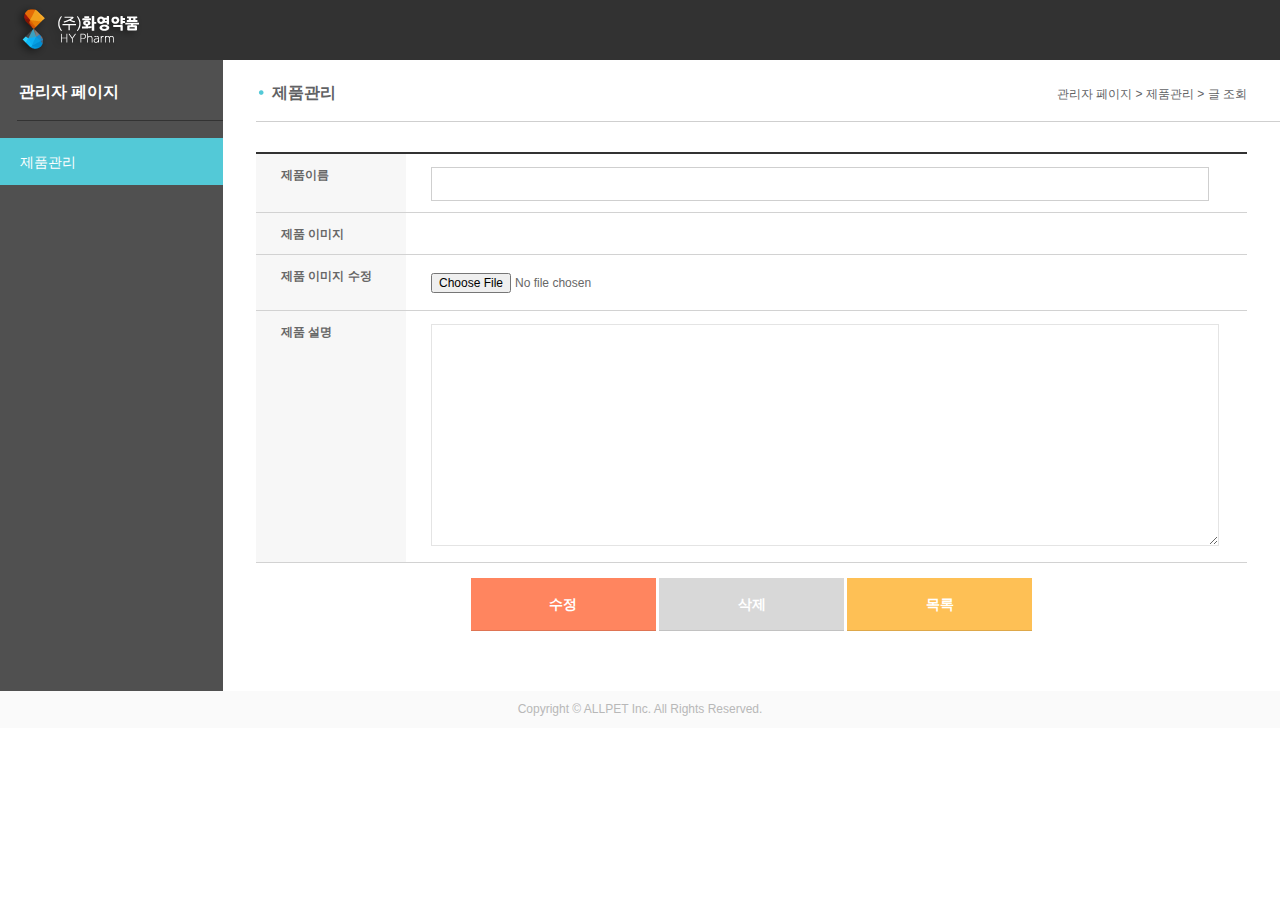
<file: admin/edit.html>
<!DOCTYPE html>

<html lang="ko">
<head>
	<meta charset="utf-8">
    <meta http-equiv="X-UA-Compatible" content="IE=edge" />
	<title>(주)화영약품</title>
	<link rel="stylesheet" href="../css/admin.css" type="text/css"/>
    <!--[if IE 7]><link rel="stylesheet" type="text/css" href="../css/ie7.css" /><![endif]-->
    <!--[if IE 8]><link rel="stylesheet" type="text/css" href="../css/ie8.css" /><![endif]-->
    <!--[if IE 9]><link rel="stylesheet" type="text/css" href="../css/ie9.css" /><![endif]-->
    <script type="text/javascript" src="../js/jquery-1.8.3.js"></script>
    <script type="text/javascript" src="../js/common.js"></script>
    <script type="text/javascript">
        var boardSeq = location.search.split('boardSeq=')[1];
        $(document).ready(function() {
            jQuery.support.cors = true;
            var url = targetUrl + 'board/getBoard?boardSeq='+boardSeq;
            var object;
            $.ajax({
                url : url,
                type : 'GET',
                contentType: 'application/json',
                dataType: 'json'
            })
            .success(function(datas){
                $('#title').val(datas.email);
                $('#content').val(datas.content);
                $('#imageHidden').val(datas.title);
                var imageHtml = '<img src="' + datas.title + '" >';
                $('#viewimage').append(imageHtml);
            });

        });
        function deleteBoard(){
            if( confirm('정말 삭제하시겠습니까?') ){
                var deleteUrl = targetUrl + 'board/deleteBoard?boardSeq='+boardSeq;
                $.ajax({
                    url : deleteUrl,
                    type : 'GET',
                    contentType: 'application/json',
                    dataType: 'json'
                }).success(function(datas){
                    location.href = 'list.html';
                });
            }
        }
        function editBoard(){
            var viewType = 'edit';
            var url = targetUrl + 'board/saveBoard?viewType='+viewType+ '&boardSeq=' + boardSeq;

            var sUploadURL= 'http://14.63.174.249:8280/allpetapi/v1/' +  'multiplePhotoUpload'; 	//upload URL

            var fileName = $('input[type=file]').val().split('\\').pop();

            var fileUrl = '';
            if( fileName == null || fileName == ''){
                var data = {
                    boardType : '01',
                    email : $('#title').val(),
                    title : $('#imageHidden').val(),
                    content : $('#content').val(),
                    ssid : ssid
                };
                $.ajax({
                    url : url,
                    type : 'POST',
                    data : JSON.stringify(data),
                    contentType: 'application/json',
                    dataType: 'json'
                })
                .success(function(datas){
                    location.href = 'list.html';
                })
                .error(function(datass){
                    alert('저장에 실패하였습니다.');
                });
            }else{
                fileName = 'temp.jpg';
                var fileSize = document.getElementById("imageFile").files[0].size;
                $.ajax({
                    type:"POST",
                    beforeSend: function (request)
                    {
                        request.setRequestHeader("X-Requested-With", "XMLHttpRequest");
                        request.setRequestHeader("file-name", fileName);
                        request.setRequestHeader("file-size", fileSize);
                    },
                    url: sUploadURL,
                    data: document.getElementById("imageFile").files[0],
                    processData: false,
                    success: function(msg) {
                        if( msg != ''){
                            var tempUrl = msg.split('sFileURL=');
                            fileUrl = tempUrl[1];

                            var data = {
                                boardType : '01',
                                email : $('#title').val(),
                                title : fileUrl,
                                content : $('#content').val(),
                                ssid : ssid
                            };
                            $.ajax({
                                url : url,
                                type : 'POST',
                                data : JSON.stringify(data),
                                contentType: 'application/json',
                                dataType: 'json'
                            })
                                    .success(function(datas){
                                        location.href = 'list.html';
                                    })
                                    .error(function(datass){
                                        alert('저장에 실패하였습니다.');
                                    });
                        }
                    }
                });
            }
        }
    </script>
</head>

<body>
<div id="wrap">
    
    <!------------------------------------------------- header start ------------------------------------------------->
    <div id="header">
    	<h1><a href="../index.html"><img src="../images/h1_logo.gif" /></a></h1>
    </div>
    <!------------------------------------------------- //header end  ------------------------------------------------->
    
    <!------------------------------------------------- container start ------------------------------------------------->
    <div id="container">

        <!----------------------- lnbwrap start ----------------------->
        <div id="lnbwrap">
            <h2>관리자 페이지</h2>
            <div class="lnb">
                <ul>
                    <li><a href="list.html" class="on">제품관리</a></li>
                </ul>
            </div>
        </div>
        <!----------------------- //lnbwrap end ----------------------->

        <!----------------------- contents start ----------------------->
        <div id="contents">

            <!-- cont_top start -->
            <div class="cont_top">
                <h3>제품관리</h3>
                <div class="nav">
                    <a href="list.html">관리자 페이지</a> >
                    <span>제품관리</span> >
                    <span>글 조회</span>
                </div>
            </div>
            <!-- cont_top end -->

            <!-- section 여기부터 내용 start ---------------------------------------------------------------------->
            <div class="section">
                <!-- table_list start -->
                <table cellpadding="0" border="0" cellspacing="0" class="table_edit" >
                    <colgroup>
                        <col width="150px" /><col width="*" />
                    </colgroup>
                    <tr>
                        <th>제품이름</th>
                        <td><input type="text" id="title" class="input01" style="width:95%;"  value=""/></td>
                    </tr>
                    <tr>
                        <th>제품 이미지</th>
                        <td id="viewimage">

                        </td>
                    </tr>
                    <tr>
                        <th>제품 이미지 수정</th>
                        <td>
                            <form id="imageFileForm" name="imageFileForm" >
                                <input type="file" class="file01" id="imageFile"/>
                                <input type="hidden" class="file01" id="imageHidden"/>
                            </form>
                        </td>
                    </tr>
                    <tr>
                        <th>제품 설명</th>
                        <td><textarea id="content" class="textarea01" style="width:95%; height:200px;"></textarea></td>
                    </tr>
                </table>
                <div class="btn_area_c">
                    <a href="javascript:editBoard()" class="btn_orange_b" style="width:185px;" >수정</a>
                    <a href="javascript:deleteBoard()" class="btn_gray_b" style="width:185px;" >삭제</a>
                    <a href="list.html" class="btn_yellow_b" style="width:185px;">목록</a>
                </div>

                
                
            </div>
            <!-- //section 여기부터 내용 end ---------------------------------------------------------------------->

        </div>
        <!----------------------- //contents end ----------------------->
        
    </div>
    <!------------------------------------------------- //container end  ------------------------------------------------->
    
    <!------------------------------------------------- footer start ------------------------------------------------->
        <div id="footer">Copyright © ALLPET Inc. All Rights Reserved.</div>
    <!------------------------------------------------- //footer end  ------------------------------------------------->
    
    
    
   
</div>
</body>
</html>
</file>
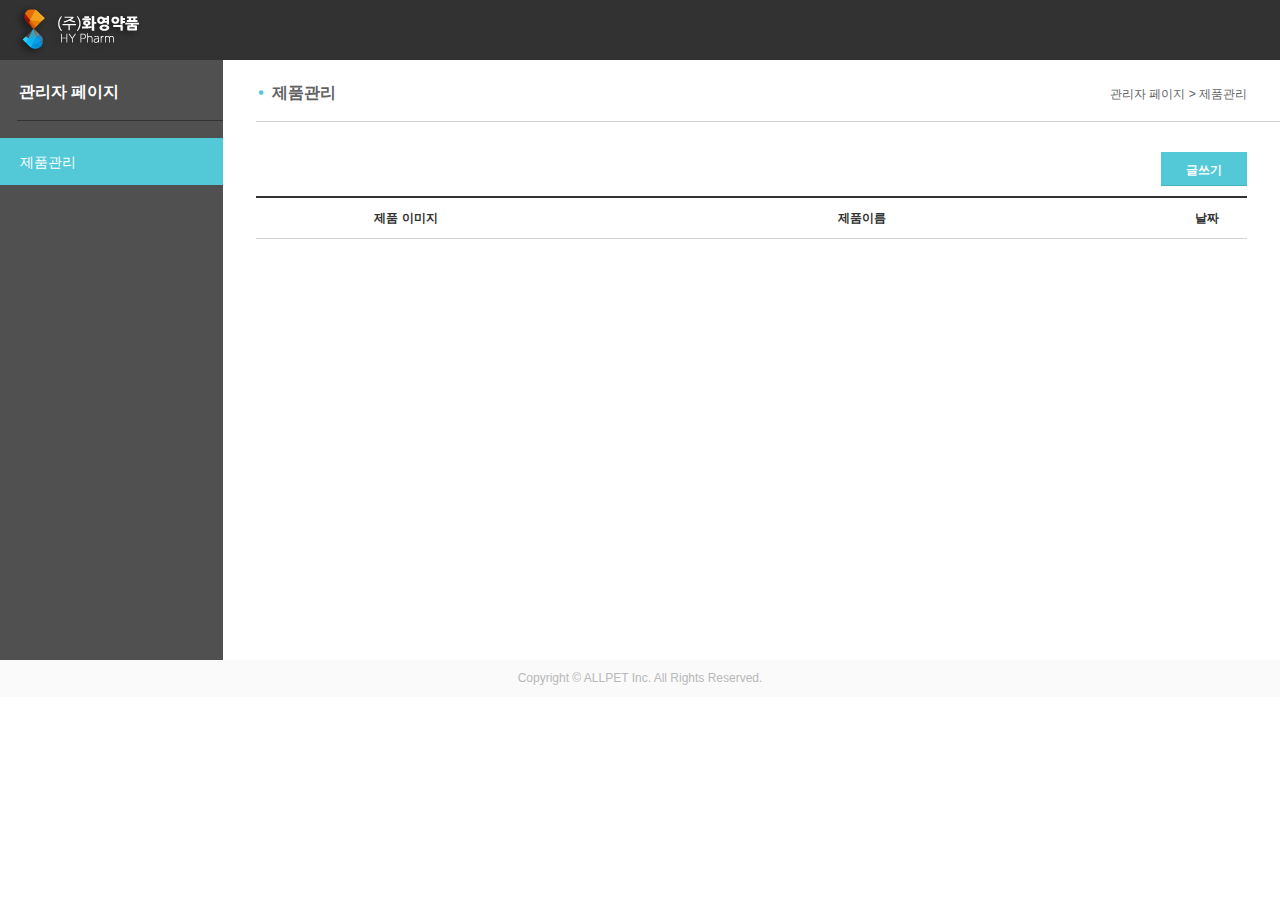
<file: admin/list.html>
<!DOCTYPE html>

<html lang="ko">
<head>
	<meta charset="utf-8">
    <meta http-equiv="X-UA-Compatible" content="IE=edge" />
	<title>(주)화영약품</title>
	<link rel="stylesheet" href="../css/admin.css" type="text/css"/>
    <!--[if IE 8]><link rel="stylesheet" type="text/css" href="../css/ie8.css" /><![endif]-->
    <!--[if IE 9]><link rel="stylesheet" type="text/css" href="../css/ie9.css" /><![endif]-->
    <script type="text/javascript" src="../js/jquery-1.8.3.js"></script>
    <script type="text/javascript" src="../js/common.js"></script>
    <script type="text/javascript">
        $(document).ready(function() {
            jQuery.support.cors = true;
            var url = targetUrl + 'board/boardList?ssid='+ssid+ '&boardType=01&pageNum=' + 1;
            var object;
            $.ajax({
                url : url,
                type : 'GET',
                contentType: 'application/json',
                dataType: 'json'
            })
            .success(function(datas){
                $.each(datas.list, function() {
                    var listItem = '<tr>';
                    if( this.title ){
                        listItem += '<td><img width="150" height="80" src="'+this.title+'"></td>';
                    }else{
                        listItem += '<td></td>';
                    }
                    listItem += '<td class="cont" align="center" onclick="viewDetail(\''+this.boardSeq+'\')">'+this.email+'</td>';
                    listItem += '<td>'+this.regDate+'</td>';
                    listItem += '</tr>';
                    $('#listData').append(listItem);
                });
            });

        });

        var viewDetail = function(boardSeq){
            location.href = 'edit.html?boardSeq='+boardSeq;
        }
    </script>
</head>

<body>
<div id="wrap">
    
    <!------------------------------------------------- header start ------------------------------------------------->
    <div id="header">
    	<h1><a href="../index.html"><img src="../images/h1_logo.gif" /></a></h1>
    </div>
    <!------------------------------------------------- //header end  ------------------------------------------------->
    
    <!------------------------------------------------- container start ------------------------------------------------->
    <div id="container">
    
    	<!----------------------- lnbwrap start ----------------------->
    	<div id="lnbwrap">
        	<h2>관리자 페이지</h2>
            <div class="lnb">
            	<ul>
                	<li><a href="#" class="on">제품관리</a></li>
                </ul>
            </div>
        </div>
        <!----------------------- //lnbwrap end ----------------------->
        
        <!----------------------- contents start ----------------------->
        <div id="contents">
        
        	<!-- cont_top start -->
        	<div class="cont_top">
            	<h3>제품관리</h3>
                <div class="nav">
                	<a href="#">관리자 페이지</a> >
                    <span>제품관리</span>
                </div>
            </div>
            <!-- cont_top end -->

            <!-- section 여기부터 내용 start ---------------------------------------------------------------------->
            <div class="section">
            	<p class="btn_area_r"><a href="write.html" class="btn_blue">글쓰기</a></p>
                <!-- table_list start -->
                <table cellpadding="0" border="0" cellspacing="0" class="table_list mt10" id="listData">
                    <colgroup>
                        <col width="300px" /><col width="*" /><col width="80px" />
                    </colgroup>
                    <tr>
                        <th>제품 이미지</th>
                        <th>제품이름</th>
                        <th>날짜</th>
                    </tr>
                </table>
                <!--
                <div class="paging mt40">
                    <a href="#" class="btn"><img src="../images/btn_prev02.gif" /></a>
                    <a href="#" class="btn01"><img src="../images/btn_prev01.gif" /></a>
                    <a href="#" class="on">1</a>
                    <a href="#">2</a>
                    <a href="#">3</a>
                    <a href="#">4</a>
                    <a href="#">5</a>
                    <a href="#">6</a>
                    <a href="#">7</a>
                    <a href="#">8</a>
                    <a href="#">9</a>
                    <a href="#" class="btn02"><img src="../images/btn_next01.gif" /></a>
                    <a href="#" class="btn"><img src="../images/btn_next02.gif" /></a>
                </div>

                <div class="list_search mt20">
                    <select class="select01" style="width:120px;">
                    <option value="">제품이름</option>
                    </select>
                    <input type="text" class="input01" style="width:300px;"  value="" />
                    <a href="#" class="btn_search">SEARCH</a>
                </div>
                -->
                <!-- table_list01 end -->
                
            </div>
            <!-- //section 여기부터 내용 end ---------------------------------------------------------------------->
            
            
            
            
            
        </div>
        <!----------------------- //contents end ----------------------->
        
    </div>
    <!------------------------------------------------- //container end  ------------------------------------------------->
    
    <!------------------------------------------------- footer start ------------------------------------------------->
    <div id="footer">Copyright © ALLPET Inc. All Rights Reserved.</div>
    <!------------------------------------------------- //footer end  ------------------------------------------------->
    
    
    
   
</div>
</body>
</html>
</file>
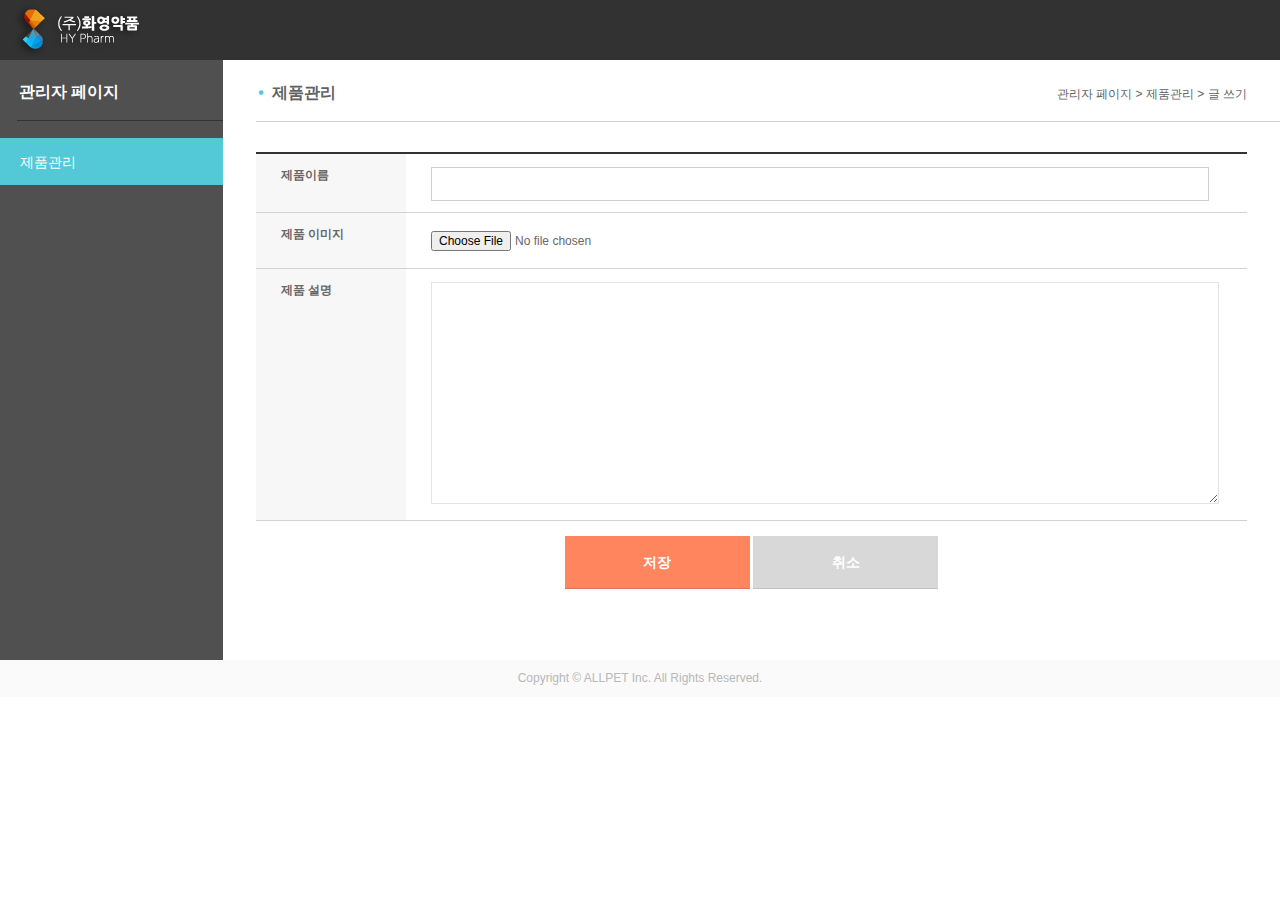
<file: admin/write.html>
<!DOCTYPE html>

<html lang="ko">
<head>
	<meta charset="utf-8">
    <meta http-equiv="X-UA-Compatible" content="IE=edge" />
	<title>(주)화영약품</title>
	<link rel="stylesheet" href="../css/admin.css" type="text/css"/>
    <!--[if IE 7]><link rel="stylesheet" type="text/css" href="../css/ie7.css" /><![endif]-->
    <!--[if IE 8]><link rel="stylesheet" type="text/css" href="../css/ie8.css" /><![endif]-->
    <!--[if IE 9]><link rel="stylesheet" type="text/css" href="../css/ie9.css" /><![endif]-->
    <script type="text/javascript" src="../js/jquery-1.8.3.js"></script>
    <script type="text/javascript" src="../js/common.js"></script>
    <script type="text/javascript">
        jQuery.support.cors = true;
        function saveBoard(){
            var viewType = 'create';
            var boardSeq = 0;
            var url = targetUrl + 'board/saveBoard?viewType='+viewType+ '&boardSeq=' + boardSeq;

            var sUploadURL= 'http://14.63.174.249:8280/allpetapi/v1/' +  'multiplePhotoUpload'; 	//upload URL

            var fileName = $('input[type=file]').val().split('\\').pop();
            var fileSize = document.getElementById("imageFile").files[0].size;
            var fileUrl = '';
            if( fileName == null || fileName == ''){
                alert('이미지를 첨부하여 주세요');
                return;
            }
            // 한글은 제대로 안올라가니 변경해 버린다.
            fileName = 'temp.jpg';
            $.ajax({
                type:"POST",
                beforeSend: function (request)
                {
                    request.setRequestHeader("X-Requested-With", "XMLHttpRequest");
                    request.setRequestHeader("file-name", fileName);
                    request.setRequestHeader("file-size", fileSize);
                },
                url: sUploadURL,
                data: document.getElementById("imageFile").files[0],
                processData: false,
                success: function(msg) {
                    if( msg != ''){
                        var tempUrl = msg.split('sFileURL=');
                        fileUrl = tempUrl[1];

                        var data = {
                            boardType : '01',
                            email : $('#title').val(),
                            title : fileUrl,
                            content : $('#content').val(),
                            ssid : ssid
                        };
                        $.ajax({
                            url : url,
                            type : 'POST',
                            data : JSON.stringify(data),
                            contentType: 'application/json',
                            dataType: 'json'
                        })
                        .success(function(datas){
                            location.href = 'list.html';
                        })
                        .error(function(datass){
                            alert('저장에 실패하였습니다.');
                        });
                    }
                }
            });

        }
    </script>
</head>

<body>
<div id="wrap">
    
    <!------------------------------------------------- header start ------------------------------------------------->
    <div id="header">
    	<h1><a href="../index.html"><img src="../images/h1_logo.gif" /></a></h1>
    </div>
    <!------------------------------------------------- //header end  ------------------------------------------------->
    
    <!------------------------------------------------- container start ------------------------------------------------->
    <div id="container">

        <!----------------------- lnbwrap start ----------------------->
        <div id="lnbwrap">
            <h2>관리자 페이지</h2>
            <div class="lnb">
                <ul>
                    <li><a href="list.html" class="on">제품관리</a></li>
                </ul>
            </div>
        </div>
        <!----------------------- //lnbwrap end ----------------------->

        <!----------------------- contents start ----------------------->
        <div id="contents">

            <!-- cont_top start -->
            <div class="cont_top">
                <h3>제품관리</h3>
                <div class="nav">
                    <a href="list.html">관리자 페이지</a> >
                    <span>제품관리</span> >
                    <span>글 쓰기</span>
                </div>
            </div>
            <!-- cont_top end -->

            <!-- section 여기부터 내용 start ---------------------------------------------------------------------->
            <div class="section">
                <!-- table_list start -->
                <table cellpadding="0" border="0" cellspacing="0" class="table_edit" >
                    <colgroup>
                        <col width="150px" /><col width="*" />
                    </colgroup>
                    <tr>
                        <th>제품이름</th>
                        <td><input type="text" id="title" class="input01" style="width:95%;"  value=""/></td>
                    </tr>
                    <tr>
                        <th>제품 이미지</th>
                        <td>
                            <form id="imageFileForm" name="imageFileForm" >
                                <input type="file" class="file01" id="imageFile"/>
                                <input type="hidden" class="file01" name="file-name" id="file-name"/>
                            </form>
                        </td>
                    </tr>
                    <tr>
                        <th>제품 설명</th>
                        <td><textarea id="content" class="textarea01" style="width:95%; height:200px;"></textarea></td>
                    </tr>
                </table>
                <div class="btn_area_c">
                    <a href="javascript:saveBoard()" class="btn_orange_b" style="width:185px;">저장</a>
                    <a href="list.html" class="btn_gray_b" style="width:185px;">취소</a>
                </div>

                
                
            </div>
            <!-- //section 여기부터 내용 end ---------------------------------------------------------------------->

        </div>
        <!----------------------- //contents end ----------------------->
        
    </div>
    <!------------------------------------------------- //container end  ------------------------------------------------->
    
    <!------------------------------------------------- footer start ------------------------------------------------->
        <div id="footer">Copyright © ALLPET Inc. All Rights Reserved.</div>
    <!------------------------------------------------- //footer end  ------------------------------------------------->
    
    
    
   
</div>
</body>
</html>
</file>
<file: css/ie7.css>

</file>
<file: css/admin.css>
@CHARSET "UTF-8";

/* css reset */
html, body, div, dl, dt, dd, ul, ol, li, h1, h2, h3, h4, h5, h6, pre, form, fieldset, input, textarea, p, blockquote, th, td { margin:0; padding:0;}
table { border-collapse:collapse; table-layout:fixed; border-spacing:0; width:100%; }
fieldset, abbr, acronym { border:0; margin:0; padding:0;}
address, caption, cite, code, dfn, em, strong, th, var { font-style:normal; font-weight:normal; }
ol, ul { list-style:none; margin:0; padding:0; }
caption, th { text-align:left; }
h1, h2, h3, h4, h5, h6 { font-size:100%; font-weight:normal; line-height:100%;}
q:before, q:after { content:''; }
img{ font-size:0; line-height:0; padding:0; margin:0; border:0;}
img, input, select { vertical-align:middle; }


/* global selector */
html { width:100%; height:100%;  margin:0; padding:0; border:0;}
body { width:100%; height:100%; margin:0; padding:0; border:0; }
div, p, li, textarea, input, select, td, th, a { font-family:Dotum, Gulim, Arial, Verdana, Helvetica, Geneva, sans-serif; font-size:12px; color:#616264; }

a { text-decoration:none; color:#616264; cursor:pointer;}
a:hover { text-decoration:none; color:#53c9d7; }

.ellipsis { text-overflow:ellipsis; overflow:hidden; white-space:nowrap; -moz-binding:url(/css/ellipsis.xml#ellipsis); }
a.ellipsis { display:block; }

/* 인풋 스타일 */
.checkbox01{ margin:-1px 0 0 0; padding:0; vertical-align:middle; width:12px; height:12px;}
.radio01{ margin:-1px 0 0 0; padding:0; vertical-align:middle;}
.textarea01{ padding:10px; margin:0; border:solid 1px #e4e4e4; background:#ffffff;}
.textarea01 textarea{ font-size:12px; padding:5px 0 5px 0; margin:0; color:#676767; line-height:17px; border:none; overflow:auto; x-overflow:hidden;  background:#ffffff;}
.input01{ padding:1px 0 0 10px; margin:0; border:solid 1px #cfcfcf; background:#ffffff; font-size:12px; line-height:31px; height:31px; color:#676767; vertical-align:middle;}
.select01{padding:8px 4px 8px 10px; margin:0; border:solid 1px #b5b5b5; background:#ffffff; font-size:12px; color:#676767; vertical-align:middle; height:34px;}
.file01{ padding:0x; margin:0; font-size:12px; line-height:31px; height:31px; color:#676767; vertical-align:middle;}

/* layout selector */
#wrap {width:100%; height:100%; margin:0; padding:0; border:0;}
#header {width:100%; height:60px; position:relative; background:#323232;}
#container { position:relative; overflow:hidden; zoom:1; background: url(../images/container_bg.gif) left top repeat-y; min-height:600px;}
#container #lnbwrap{width:223px; position:absolute; left:0; top:0; margin:0; padding:0;}
#container #contents{margin:0 0 0 223px; padding:0 0 0 33px; background:#ffffff; min-height:600px;}
#container #contents .section{ margin:0; padding:30px 33px 60px 0; position:relative;}
#footer{ width:100%; text-align:center; background:#fafafa; padding:10px 0; font-size:12px; line-height:17px; color:#b8b8b8;}


/* header */
#header h1{ position:absolute; top:0; left:0;}
#header .gnb{ margin-left:256px; position:relative; padding:0;}
#header .gnb ul{ overflow:hidden;}
#header .gnb ul li{ float:left; margin:0; padding:0;}
#header .gnb ul li a{ display:inline-block; font-size:14px; line-height:17px; font-weight:bold; color:#ffffff; padding:22px 30px 20px 30px;}
#header .gnb ul li a:hover{ color:#53c9d7;}
#header .gnb ul li a.on{ color:#53c9d7;}

#header .data_top{ font-size:12px; line-height:17px; color:#ffffff; text-align:right; padding:0; position:absolute; top:22px; right:33px;}
#header .data_top .name{ font-size:12px; line-height:17px; color:#ffffff;}
#header .data_top .name label{ font-weight:bold; color:#53c9d7;}
#header .data_top span{ padding-right:20px;}
#header .data_top a{ color:#ffffff; display:inline-block;}
#header .data_top a.border{ padding:0 0 0 11px; margin:0 0 0 10px; background: url(../images/border01.gif) left 2px no-repeat;}
#header .data_top a:hover{ color:#53c9d7;}

/* lnbwrap */
#lnbwrap h2{ font-size:16px; line-height:19px; font-weight:bold; margin:0 0 0 17px; border-bottom:solid 1px #333; padding:22px 0 19px 2px; color:#ffffff;}
#lnbwrap .lnb{ position:relative; margin:17px 0 0 0;}
#lnbwrap .lnb ul{ margin:0; padding:0;}
#lnbwrap .lnb ul li{ margin:0; padding:0; height:47px; overflow:hidden;}
#lnbwrap .lnb ul li a{ margin:0; padding:1px 0 0 20px; width:203px; height:46px; line-height:46px; font-size:14px; background:url(../images/lnb_arrow.png) 189px 16px no-repeat; color:#ffffff; display:inline-block;}
#lnbwrap .lnb ul li a:hover{ background:#53c9d7;}
#lnbwrap .lnb ul li a.on{ background:#53c9d7;}

/* contents */
#contents .cont_top{ height:61px; border-bottom:solid 1px #cfcfcf; margin:0; padding:0; position:relative; overflow:hidden;}
#contents .cont_top h3{ font-size:16px; font-weight:bold; line-height:21px; color:#616264; margin:22px 0 0 0; padding:0 0 0 16px; background:url(../images/dot_tt.gif) 2px 8px no-repeat;}
#contents .cont_top .nav{ position:absolute; top:26px; right:33px; font-size:12px; line-height:17px; color:#616264;}


/* table */
.table_list { width:100%; border-top:solid 2px #323232;}
.table_list tr{ cursor:pointer;}
.table_list tr:hover{ background:#f7f7f7;}
.table_list th{ font-size:12px; line-height:17px; font-weight:bold; color:#323232; text-align:center; border-bottom:solid 1px #d2d2d2;  padding:12px 4px 11px 4px; vertical-align:middle;}
.table_list th.first{border-left:none;}
.table_list td{ font-size:12px; line-height:17px; color:#616264; text-align:center; border-bottom:solid 1px #d2d2d2; padding:12px 4px 11px 4px; vertical-align:middle;}
.table_list td.cont{ text-align:left; padding-left:20px;}
.table_list td a{ color:#616264;}


.table_edit { margin:0; padding:0; width:100%; border-top:solid 2px #323232;}
.table_edit th    { font-size:12px; line-height:17px; color:#676767; background:#f7f7f7; padding:13px 10px 11px 25px; font-weight:bold; vertical-align:top; border-bottom:solid 1px #d2d2d2;}
.table_edit td    { font-size:12px; line-height:17px; color:#676767; background:#fff; padding:13px 10px 11px 25px; vertical-align:middle; border-bottom:solid 1px #d2d2d2;}


/* paging */
.paging { width:100%; position:relative; text-align:center;}
.paging a { display:inline-block; padding:0 5px 0 5px; font-size:12px; line-height:17px; color:#616264;}
.paging a img{ vertical-align:middle; margin-top:-1px;}
.paging a.on { text-decoration:underline; font-weight:bold;}
.paging a.btn { padding:0;}
.paging a.btn01 { padding:0 12px 0 0;}
.paging a.btn02 { padding:0 0 0 12px;}
.paging .btn_r { position:absolute; top:-2px; right:0;}
.paging .btn_l { position:absolute; top:-2px; left:0;}

/* search */
.list_search{ width:100%; position:relative; text-align:center;}


/* chart */
.data_search{ width:100%; position:relative;}
.data_search .search_a .btn{ display:inline-block; margin-left:10px;}
.data_search .info{ position:absolute; top:20px; right:0;}
.data_search .info .txt01{ font-size:12px; font-weight:bold; padding:0 10px;}
.data_search .info .txt01 img{ vertical-align:middle; margin-top:-2px;}


.pw_modify{ width:436px; position:relative; padding:30px; background:#f7f7f7; border-top:solid 2px #a7a7a7; border-left:solid 1px #cfcfcf; border-right:solid 1px #cfcfcf; border-bottom:solid 1px #cfcfcf;}
.pw_modify .txt01 span{ font-size:12px; line-height:38px; width:180px; display:inline-block;}
.pw_modify .txt02 span{ font-weight:bold; font-size:12px; line-height:38px; width:180px; display:inline-block; margin-top:5px;}




/* login selector */
#login_wrap {width:100%; height:100%; background:#f0f0f0; overflow:hidden;}
.login {width:538px; margin:200px auto 0 auto; text-align:left;}
.login .ttl{ font-size:14px; line-height:19px; font-weight:bold; color:#4d4d4d;}
.login .ttl img{font-size:0; line-height:0; vertical-align:middle; margin-top:-10px;}
.login .login_box{ position:relative; margin-top:20px; background:#ffffff; padding:33px;}
.login .login_box .t_input{ vertical-align:middle; padding:0;}
.login .login_box .t_input input{ font-size:14px; line-height:37px; border:solid 1px #cfcfcf; height:37px; font-weight:bold; padding:0 10px;}
.login .login_box .t_input span { font-size:0; line-height:0; display:inline-block; width:83px;}
.login .login_box .t_input span img{ vertical-align:middle; margin-top:-2px;}
.login .login_box .btn { position:absolute; top:33px; right:33px; font-size:0; line-height:0;}
.login .login_box .login_txt{ font-size:12px; color:#a7a7a7; line-height:21px;}
.login .login_box .warn{background:#f7f7f7; padding:15px;}
.login .login_box .warn dl dt{ font-size:12px; color:#8f8f8f; font-weight:bold; line-height:17px; padding-bottom:10px;}
.login .login_box .warn dl dd{ font-size:12px; color:#8f8f8f; line-height:17px;}

.login .copy{ font-size:12px; color:#b8b8b8; line-height:17px; text-align:center;}




/* id, class selector */
.none { display:none; }
.nobg { background:none; }
.fleft { float:left; }
.fright { float:right; }
.left { text-align:left; }
.right { text-align:right; }
.center { text-align:center; }
.bold { font-weight:bold; }

.pt10   { padding-top:12px; }
.pr20   { padding-right:20px; }

.pl10   { padding-left:10px; }
.pl20   { padding-left:20px; }

.mt05   { margin-top:5px; }
.mt08   { margin-top:8px; }
.mt10   { margin-top:10px; }
.mt15   { margin-top:15px; }
.mt20   { margin-top:20px; }
.mt25   { margin-top:25px; }
.mt30   { margin-top:30px; }
.mt40   { margin-top:40px; }
.mt50   { margin-top:50px; }
.mt55   { margin-top:55px; }

.mb05   { margin-bottom:5px; }
.mb10   { margin-bottom:10px; }
.mb40   { margin-bottom:40px; }


.btn_area_c{ text-align:center; margin-top:15px;}
.btn_area_r{ text-align:right; margin-bottom:10px;}

.btn_login{ width:109px; height:63px; font-size:14px; line-height:21px; color:#ffffff; background:#53c9d7; text-align:center; border-bottom:solid 1px #49b0bc; display:inline-block; font-weight:bold; padding-top:22px;}
.btn_login:hover{ background:#49b0bc; color:#ffffff;}

.btn_search{ font-size:12px; line-height:17px; color:#ffffff; background:#53c9d7; text-align:center; border-bottom:solid 1px #49b0bc; display:inline-block; font-weight:bold; padding:10px 25px 6px 25px; vertical-align:middle;}
.btn_search:hover{ background:#49b0bc; color:#ffffff;}

.btn_gray{ font-size:12px; line-height:17px; color:#616264; background:#d9d9d9; text-align:center; border-bottom:solid 1px #bebebe; display:inline-block; font-weight:bold; padding:10px 25px 6px 25px; vertical-align:middle;}
.btn_gray:hover{ background:#d1d1d1; color:#616264;}

.btn_blue{ font-size:12px; line-height:17px; color:#ffffff; background:#53c9d7; text-align:center; border-bottom:solid 1px #49b0bc; display:inline-block; font-weight:bold; padding:10px 25px 6px 25px; vertical-align:middle;}
.btn_blue:hover{ background:#49b0bc; color:#ffffff;}

.btn_orange{ font-size:12px; line-height:17px; color:#ffffff; background:#ff855f; text-align:center; border-bottom:solid 1px #49b0bc; display:inline-block; font-weight:bold; padding:10px 25px 6px 25px; vertical-align:middle;}
.btn_orange:hover{ background:#f27e5a; color:#ffffff;}

.btn_blue_b{ height:52px; font-size:14px; line-height:52px; color:#ffffff; background:#53c9d7; text-align:center; border-bottom:solid 1px #49b0bc; display:inline-block; font-weight:bold; padding:0; vertical-align:middle;}
.btn_blue_b:hover{ background:#49b0bc; color:#ffffff;}

.btn_gray_b{ height:52px; font-size:14px; line-height:52px; color:#ffffff; background:#d8d8d8; text-align:center; border-bottom:solid 1px #c2c2c2; display:inline-block; font-weight:bold; padding:0; vertical-align:middle;}
.btn_gray_b:hover{ background:#c2c2c2; color:#ffffff;}

.btn_orange_b{ height:52px; font-size:14px; line-height:52px; color:#ffffff; background:#ff855f; text-align:center; border-bottom:solid 1px #df7453; display:inline-block; font-weight:bold; padding:0; vertical-align:middle;}
.btn_orange_b:hover{ background:#f27e5a; color:#ffffff;}
.btn_orange_b img{ vertical-align:middle; margin:-1px 5px 0 0;}

.btn_yellow_b{ height:52px; font-size:14px; line-height:52px; color:#ffffff; background:#fec055; text-align:center; border-bottom:solid 1px #dea84a; display:inline-block; font-weight:bold; padding:0; vertical-align:middle;}
.btn_yellow_b:hover{ background:#f1b349; color:#ffffff;}
.btn_yellow_b img{ vertical-align:middle; margin:-1px 5px 0 0;}



/* 추가 */
.dot {

			white-space: nowrap;
			width: 95%;                   /* IE6 needs any width */
			overflow: hidden;              /* "overflow" value must be different from "visible" */ 
			-o-text-overflow: ellipsis;    /* Opera under 10.7 */
			text-overflow:  ellipsis;    /* IE, Safari */
		  }
.reply_ok 	{ width:100%; height:18px; line-height:19px; font-size:11px; font-weight:bold; text-align:center; color:#fb6e37; border:solid 1px #fb6e37;}
.reply_no	{ width:100%; height:18px; line-height:19px; font-size:11px; font-weight:normal; text-align:center; color:#15a8b6; border:solid 1px #15a8b6;}
</file>
